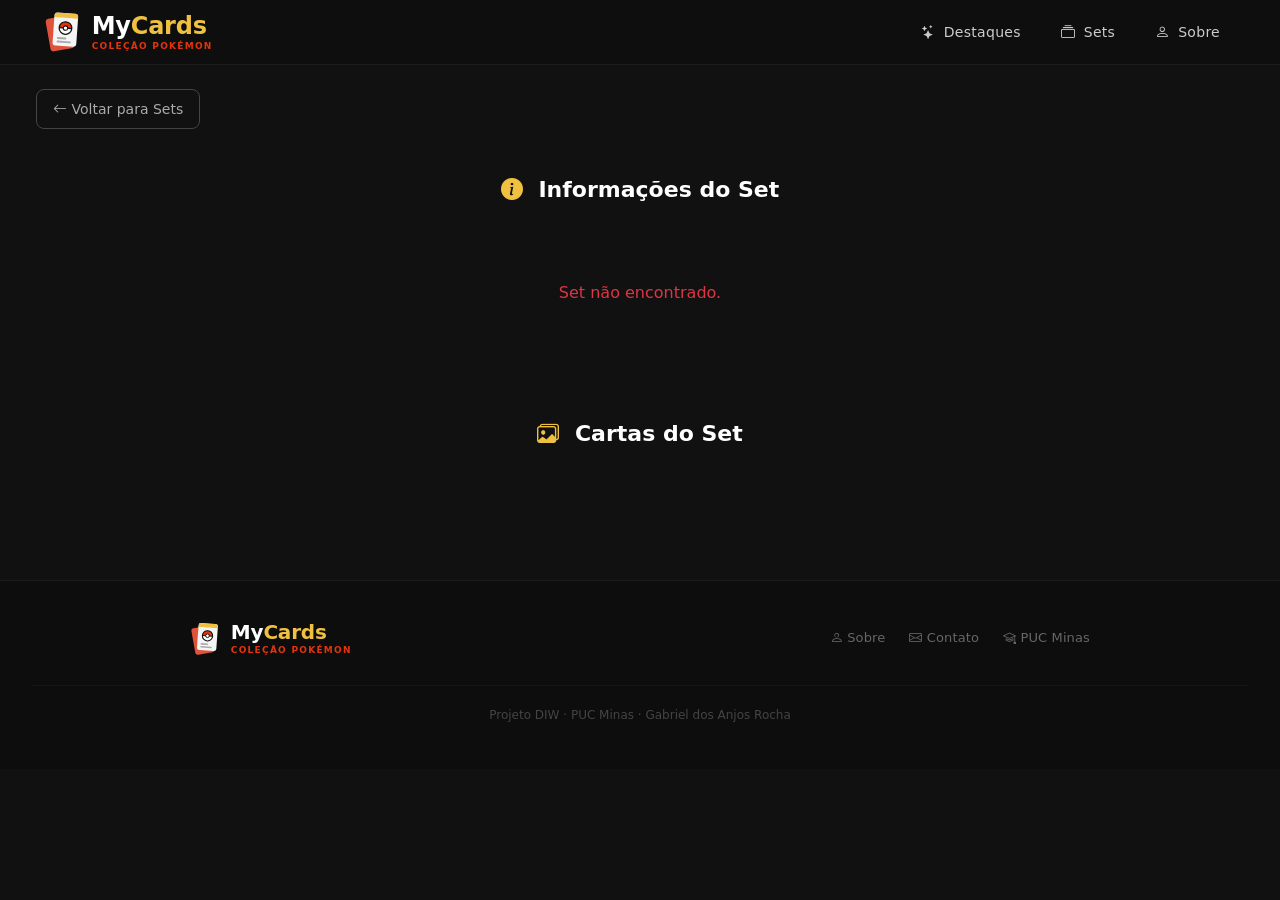
<file: detalhes.html>
<!DOCTYPE html>
<html lang="pt-BR">
<head>
  <meta charset="UTF-8" />
  <meta name="viewport" content="width=device-width, initial-scale=1.0" />
  <title>MyCards — Detalhes do Set</title>
  <link href="https://cdn.jsdelivr.net/npm/bootstrap@5.3.3/dist/css/bootstrap.min.css" rel="stylesheet" />
  <link rel="stylesheet" href="assets/css/styles.css" />
  <link href="https://cdn.jsdelivr.net/npm/bootstrap-icons@1.11.3/font/bootstrap-icons.min.css" rel="stylesheet" />
  <link rel="icon" type="image/svg+xml" href="assets/img/mycards_icon.svg" />
</head>
<body>

  <!-- ===== HEADER ===== -->
  <header class="site-header">
    <nav class="site-nav container-fluid d-flex align-items-center justify-content-between flex-wrap gap-3">
      <a href="index.html" class="nav-logo" aria-label="MyCards — página inicial">
        <img src="assets/img/mycards_icon.svg" alt="" class="logo-icon" />
        <span class="logo-text">
          <span class="logo-nome">My<span>Cards</span></span>
          <span class="logo-tag">Coleção Pokémon</span>
        </span>
      </a>
      <ul class="nav-menu d-flex flex-wrap gap-2 mb-0">
        <li><a href="index.html#destaque" class="nav-link"><i class="bi bi-stars"></i> Destaques</a></li>
        <li><a href="index.html#sets" class="nav-link"><i class="bi bi-collection"></i> Sets</a></li>
        <li><a href="index.html#sobre" class="nav-link"><i class="bi bi-person"></i> Sobre</a></li>
      </ul>
    </nav>
  </header>

  <main class="site-main">

    <!-- Breadcrumb / voltar -->
    <div class="detalhe-breadcrumb container-fluid">
      <a href="index.html" class="btn-voltar"><i class="bi bi-arrow-left"></i> Voltar para Sets</a>
    </div>

    <!-- ===== SEÇÃO 1 — INFORMAÇÕES GERAIS DO SET ===== -->
    <section class="section-detalhe" id="detalhe-info">
      <h2 class="section-title"><i class="bi bi-info-circle-fill"></i> Informações do Set</h2>
      <div id="detalheConteudo">
        <!-- Preenchido pelo JS -->
        <div class="text-center py-5 text-secondary">Carregando...</div>
      </div>
    </section>

    <!-- ===== SEÇÃO 2 — CARTAS DO SET ===== -->
    <section class="section-cartas" id="detalhe-cartas">
      <h2 class="section-title"><i class="bi bi-images"></i> Cartas do Set</h2>
      <div class="container-fluid px-0">
        <div class="row g-3" id="cartasGaleria">
          <!-- Preenchido pelo JS -->
        </div>
      </div>
    </section>

  </main>

  <!-- ===== FOOTER ===== -->
  <footer class="site-footer">
    <div class="footer-inner">
      <a href="index.html" class="nav-logo footer-logo" aria-label="MyCards — página inicial">
        <img src="assets/img/mycards_icon.svg" alt="" class="logo-icon" />
        <span class="logo-text">
          <span class="logo-nome">My<span>Cards</span></span>
          <span class="logo-tag">Coleção Pokémon</span>
        </span>
      </a>
      <div class="footer-links">
        <a href="index.html#sobre" class="footer-link"><i class="bi bi-person"></i> Sobre</a>
        <a href="mailto:gabriel.anjos@sga.pucminas.br" class="footer-link"><i class="bi bi-envelope"></i> Contato</a>
        <a href="https://www.pucminas.br" target="_blank" class="footer-link"><i class="bi bi-mortarboard"></i> PUC Minas</a>
      </div>
    </div>
    <p class="footer-copy">Projeto DIW · PUC Minas · Gabriel dos Anjos Rocha</p>
  </footer>

  <script src="https://cdn.jsdelivr.net/npm/bootstrap@5.3.3/dist/js/bootstrap.bundle.min.js"></script>
  <script src="assets/js/app.js"></script>
</body>
</html>
</file>
<file: assets/css/styles.css>
/* ---------- Reset & Base ---------- */
*, *::before, *::after {
  box-sizing: border-box;
  margin: 0;
  padding: 0;
}

body {
  background-color: #111;
  color: #fff;
  font-family: 'Segoe UI', system-ui, sans-serif;
  line-height: 1.6;
}

a { text-decoration: none; color: inherit; }
ul { list-style: none; }
img { max-width: 100%; display: block; }

/* ---------- Header ---------- */
.site-header {
  background-color: rgba(15, 15, 15, 0.92);
  backdrop-filter: blur(12px);
  -webkit-backdrop-filter: blur(12px);
  border-bottom: 1px solid rgba(255,255,255,0.06);
  padding: 10px 32px;
  position: sticky;
  top: 0;
  z-index: 100;
}

.nav-logo {
  display: flex;
  align-items: center;
  gap: 10px;
}

.nav-logo .logo-icon {
  height: 44px;
  width: auto;
  transition: transform 0.25s ease;
}

.nav-logo:hover .logo-icon {
  transform: rotate(-6deg) scale(1.05);
}

.logo-text {
  display: flex;
  flex-direction: column;
  line-height: 1;
}

.logo-nome {
  font-size: 24px;
  font-weight: 800;
  color: #fff;
  letter-spacing: -0.01em;
}

.logo-nome span {
  color: #f0c040;
}

.logo-tag {
  margin-top: 4px;
  font-size: 9px;
  font-weight: 700;
  text-transform: uppercase;
  letter-spacing: 0.14em;
  color: #e3350d;
}

.nav-menu {
  padding: 0;
}

.nav-menu .nav-link {
  display: inline-block;
  padding: 6px 16px;
  border-radius: 999px;
  font-size: 14px;
  font-weight: 500;
  color: #ccc;
  transition: color 0.2s, background 0.2s;
  letter-spacing: 0.02em;
}

.nav-menu .nav-link i {
  margin-right: 4px;
}

.nav-menu .nav-link:hover {
  color: #fff;
  background-color: rgba(255,255,255,0.08);
}

/* ---------- Main ---------- */
.site-main {
  padding: 0 24px 60px;
}

/* ---------- Títulos de Seção ---------- */
.section-title {
  font-size: 22px;
  font-weight: 700;
  text-align: center;
  margin-bottom: 28px;
  color: #fff;
  padding-top: 48px;
}

.section-title i {
  color: #f0c040;
  margin-right: 8px;
}

.section-destaque {
  margin-bottom: 20px;
}

#setsCarousel {
  border-radius: 16px;
  overflow: hidden;
  border: 2px solid #333;
}

.carousel-img {
  width: 100%;
  height: 360px;
  object-fit: contain;
  background-color: #0a0a0a;
}

.carousel-caption-custom {
  position: absolute;
  bottom: 0;
  left: 0;
  right: 0;
  padding: 28px 32px;
  background: linear-gradient(transparent, rgba(0,0,0,0.85));
}

.carousel-set-nome {
  font-size: 26px;
  font-weight: 700;
  color: #fff;
  margin-bottom: 6px;
}

.carousel-set-desc {
  font-size: 14px;
  color: #ccc;
  margin-bottom: 12px;
  max-width: 600px;
}

.carousel-progress {
  display: flex;
  flex-direction: column;
  gap: 6px;
  max-width: 400px;
}

.carousel-progress-label {
  font-size: 12px;
  color: #aaa;
}

/* ---------- Barra de progresso (reutilizável) ---------- */
.progress-bar-track {
  background-color: #444;
  border-radius: 999px;
  height: 8px;
  overflow: hidden;
}

.progress-bar-fill {
  height: 100%;
  background-color: #f0c040;
  border-radius: 999px;
  transition: width 0.5s ease;
}

.progress-label {
  font-size: 12px;
  color: #aaa;
}

.section-sets {
  margin-bottom: 20px;
}

.set-card {
  background-color: #1e1e1e;
  border: 2px solid #2a2a2a;
  border-radius: 16px;
  overflow: hidden;
  transition: border-color 0.2s, transform 0.2s;
  cursor: pointer;
  display: flex;
  flex-direction: column;
}

.set-card:hover {
  border-color: #f0c040;
  transform: translateY(-4px);
}

.set-card-img-wrap {
  width: 100%;
  height: 200px;
  background-color: #0d0d0d;
  display: flex;
  align-items: center;
  justify-content: center;
  overflow: hidden;
}

.set-card-img {
  max-height: 190px;
  width: auto;
  max-width: 100%;
  object-fit: contain;
}

.set-card-body {
  padding: 18px;
  flex: 1;
  display: flex;
  flex-direction: column;
}

.set-card-nome {
  font-size: 18px;
  font-weight: 700;
  color: #fff;
  margin-bottom: 4px;
}

.set-card-meta {
  font-size: 12px;
  color: #888;
  margin-bottom: 8px;
}

.set-card-desc {
  font-size: 13px;
  color: #aaa;
  flex: 1;
}

.section-sobre {
  margin-bottom: 20px;
}

.sobre-card {
  background-color: #1e1e1e;
  border: 2px solid #333;
  border-radius: 16px;
  padding: 32px;
  display: flex;
  gap: 28px;
  align-items: flex-start;
  flex-wrap: wrap;
}

.sobre-avatar {
  width: 72px;
  height: 72px;
  border-radius: 50%;
  background-color: #f0c040;
  color: #111;
  font-size: 32px;
  font-weight: 700;
  display: flex;
  align-items: center;
  justify-content: center;
  flex-shrink: 0;
}

.sobre-info {
  flex: 1;
  min-width: 200px;
}

.sobre-nome {
  font-size: 20px;
  font-weight: 700;
  margin-bottom: 4px;
}

.sobre-curso {
  font-size: 13px;
  color: #f0c040;
  margin-bottom: 12px;
}

.sobre-desc {
  font-size: 14px;
  color: #ccc;
  margin-bottom: 12px;
}

.sobre-contato {
  font-size: 13px;
  color: #666;
  display: flex;
  gap: 16px;
  flex-wrap: wrap;
  margin-top: 4px;
}

.sobre-link {
  color: #aaa;
  transition: color 0.2s;
}

.sobre-link:hover {
  color: #fff;
}


.site-footer {
  background-color: #0d0d0d;
  border-top: 1px solid rgba(255,255,255,0.06);
  padding: 40px 32px 28px;
  margin-top: 40px;
}

.footer-inner {
  display: flex;
  justify-content: space-between;
  align-items: center;
  flex-wrap: wrap;
  gap: 16px;
  max-width: 900px;
  margin: 0 auto;
}

.footer-logo .logo-icon {
  height: 36px;
}

.footer-logo .logo-nome {
  font-size: 20px;
}

.footer-links {
  display: flex;
  gap: 24px;
  flex-wrap: wrap;
}

.footer-link {
  font-size: 13px;
  color: #666;
  transition: color 0.2s;
  letter-spacing: 0.01em;
}

.footer-link:hover {
  color: #ccc;
}

.footer-copy {
  width: 100%;
  text-align: center;
  font-size: 12px;
  color: #444;
  margin-top: 28px;
  padding-top: 20px;
  border-top: 1px solid rgba(255,255,255,0.04);
}

.detalhe-breadcrumb {
  padding-top: 24px;
  padding-bottom: 0;
}

.btn-voltar {
  display: inline-block;
  font-size: 14px;
  color: #aaa;
  padding: 8px 16px;
  border: 1px solid #444;
  border-radius: 8px;
  transition: all 0.2s;
}

.btn-voltar:hover {
  color: #fff;
  border-color: #fff;
}

/* --- Seção de info do set --- */
.section-detalhe {
  margin-bottom: 20px;
}

.detalhe-img {
  width: 100%;
  border-radius: 12px;
  object-fit: cover;
  max-height: 340px;
}

.detalhe-nome {
  font-size: 28px;
  font-weight: 700;
  margin-bottom: 12px;
}

.detalhe-desc {
  font-size: 15px;
  color: #ccc;
  margin-bottom: 20px;
}

/* Lista de 5+ atributos do set */
.detalhe-info-list {
  list-style: none;
  padding: 0;
  display: flex;
  flex-direction: column;
  gap: 10px;
  margin-bottom: 24px;
}

.detalhe-info-list li {
  display: flex;
  justify-content: space-between;
  align-items: center;
  padding: 10px 14px;
  background-color: #1e1e1e;
  border: 1px solid #2a2a2a;
  border-radius: 8px;
}

.info-label {
  font-size: 13px;
  color: #aaa;
}

.info-label i {
  color: #f0c040;
  margin-right: 6px;
}

.info-valor {
  font-size: 14px;
  font-weight: 600;
  color: #fff;
}

.detalhe-progress-wrap {
  background-color: #1e1e1e;
  border: 1px solid #2a2a2a;
  border-radius: 12px;
  padding: 16px;
}

.detalhe-progress-label {
  display: flex;
  justify-content: space-between;
  font-size: 13px;
  color: #aaa;
  margin-bottom: 8px;
}

/* --- Galeria de cartas --- */
.section-cartas {
  margin-bottom: 20px;
}

.carta-thumb {
  background-color: #1e1e1e;
  border: 2px solid #2a2a2a;
  border-radius: 10px;
  overflow: hidden;
  padding-bottom: 10px;
  text-align: center;
  transition: border-color 0.2s, transform 0.2s;
  display: flex;
  flex-direction: column;
  align-items: center;
}

.carta-thumb:hover {
  transform: translateY(-3px);
}

/* Wrapper da imagem para o overlay */
.carta-img-wrap {
  position: relative;
  width: 100%;
  cursor: pointer;
}

.carta-img {
  width: 100%;
  aspect-ratio: 5/7;
  object-fit: cover;
  display: block;
  transition: filter 0.3s ease;
}

/* Carta NÃO coletada → preto e branco */
.nao-coletada {
  border-color: #333;
}

.nao-coletada .carta-img {
  filter: grayscale(100%) brightness(0.7);
}

/* Carta coletada → colorida */
.coletada {
  border-color: #f0c040;
}

.coletada .carta-img {
  filter: none;
}

/* Overlay ao passar o mouse */
.carta-overlay {
  position: absolute;
  inset: 0;
  background: rgba(0, 0, 0, 0.45);
  display: flex;
  align-items: center;
  justify-content: center;
  opacity: 0;
  transition: opacity 0.2s;
}

.carta-img-wrap:hover .carta-overlay {
  opacity: 1;
}

.carta-status-icon {
  font-size: 28px;
}

.carta-nome {
  font-size: 11px;
  color: #ccc;
  padding: 8px 6px 2px;
  line-height: 1.3;
  margin-bottom: 0;
}

.carta-numero {
  font-size: 10px;
  color: #777;
  display: block;
  padding-bottom: 2px;
}

.carta-raridade {
  font-size: 10px;
  color: #f0c040;
  padding: 0 6px 6px;
  display: block;
}

/* Botão de coletar */
.btn-coletar {
  margin: 4px 8px 0;
  width: calc(100% - 16px);
  padding: 5px 0;
  border: none;
  border-radius: 6px;
  font-size: 11px;
  font-weight: 700;
  cursor: pointer;
  transition: background 0.2s;
}

.btn-adicionar {
  background-color: #f0c040;
  color: #111;
}

.btn-adicionar:hover {
  background-color: #ffd84d;
}

.btn-remover {
  background-color: #333;
  color: #aaa;
}

.btn-remover:hover {
  background-color: #444;
  color: #fff;
}

@media (max-width: 767px) {

  .site-header { padding: 10px 16px; }
  .site-main   { padding: 0 16px 48px; }

  .nav-logo .logo-icon { height: 38px; }
  .logo-nome { font-size: 20px; }

  .nav-menu .nav-link {
    padding: 5px 12px;
    font-size: 13px;
  }

  .section-title { font-size: 18px; padding-top: 36px; }

  /* Carrossel */
  .carousel-img { height: 220px; }

  /* Texto sai de cima da imagem e vai para baixo dela */
  .carousel-caption-custom {
    position: static;
    background: #1a1a1a;
    padding: 16px 16px 40px;
  }

  .carousel-set-nome  { font-size: 18px; }

  .carousel-set-desc {
    font-size: 13px;
    display: -webkit-box;
    -webkit-line-clamp: 3;
    -webkit-box-orient: vertical;
    overflow: hidden;
    min-height: calc(3 * 1.6em);
  }

  .carousel-progress { max-width: none; }

  /* Setas só sobre a imagem */
  .carousel-control-prev,
  .carousel-control-next { height: 220px; }

  /* Cards */
  .set-card-img { height: 140px; }

  /* Sobre */
  .sobre-card {
    flex-direction: column;
    align-items: center;
    text-align: center;
    padding: 24px 16px;
  }

  /* Detalhes */
  .detalhe-nome { font-size: 22px; }
  .detalhe-img  { max-height: 220px; }

  .detalhe-info-list li {
    flex-direction: column;
    align-items: flex-start;
    gap: 4px;
  }

  .footer-inner { flex-direction: column; align-items: center; }
}

@media (max-width: 480px) {
  .carousel-img { height: 180px; }
  .carousel-control-prev,
  .carousel-control-next { height: 180px; }
  .nav-menu { gap: 6px !important; }
}
</file>
